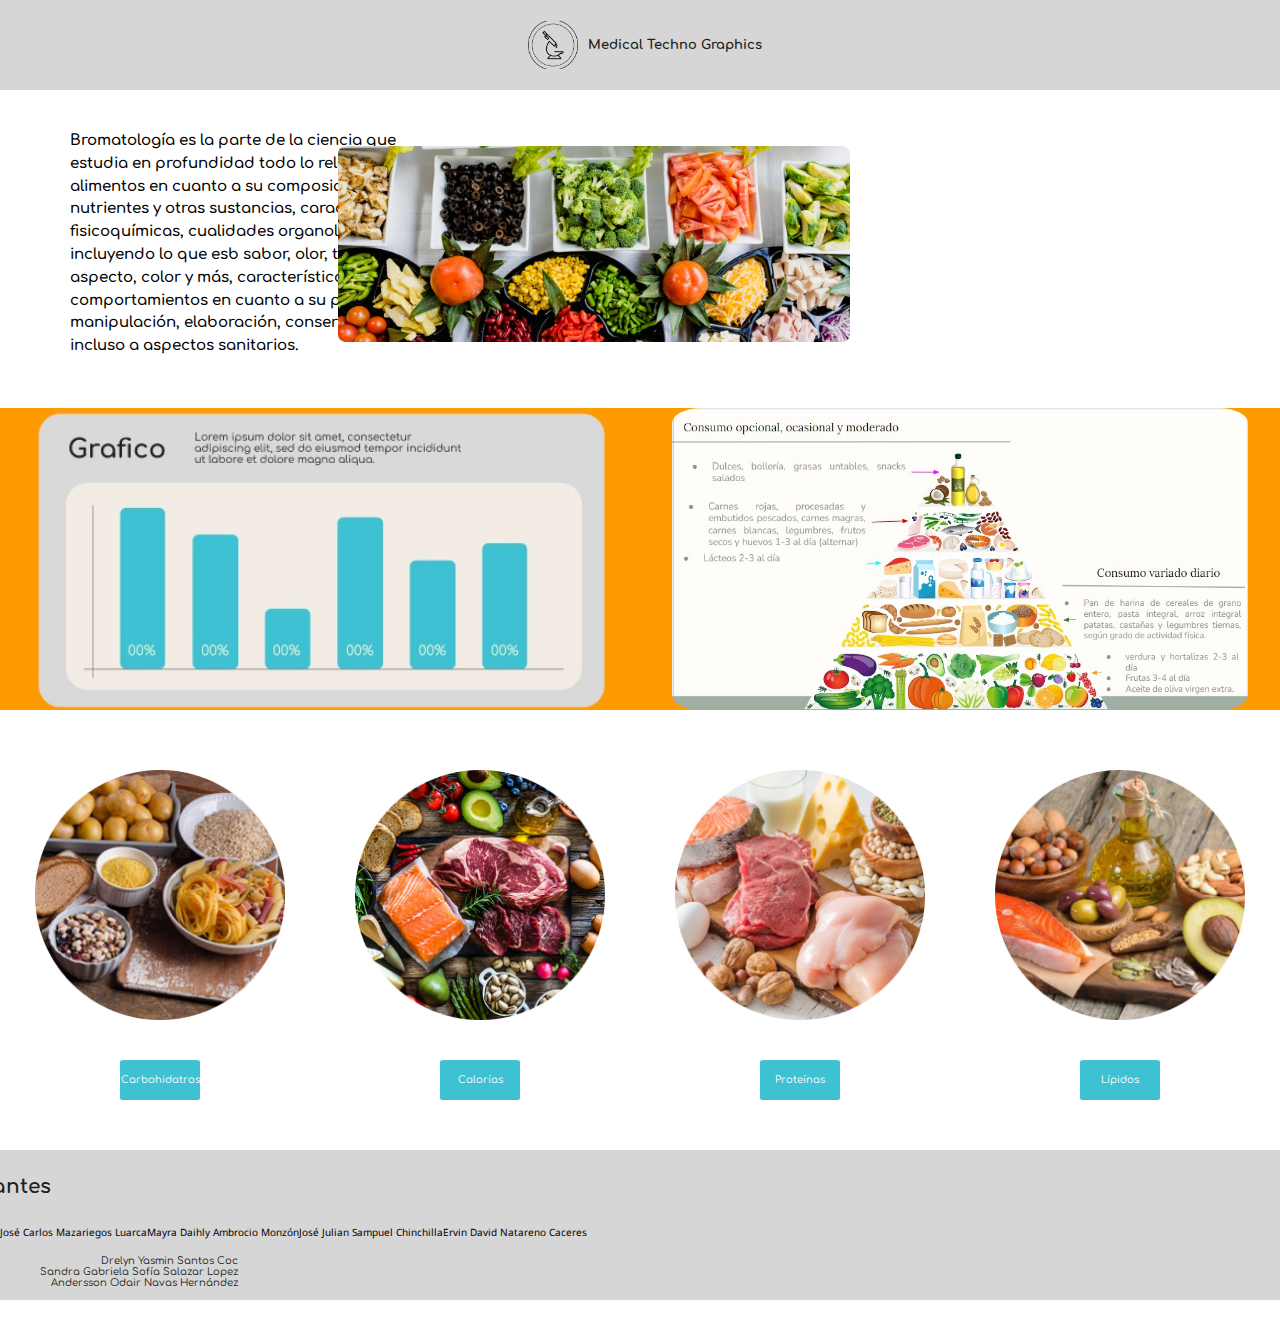
<file: index.html>
<!DOCTYPE html>
<html lang="e">
<head>
    <meta charset="UTF-8">
    <meta http-equiv="X-UA-Compatible" content="IE=edge">
    <meta name="viewport" content="width=device-width, initial-scale=1.0">
    <title>Document</title>
<link rel="stylesheet" href="css/configuracionGlobal.css">
<link rel="stylesheet" href="css/diseño.css">
<link rel="stylesheet" href="css/proteina.css">
<link rel="stylesheet" href="css/proteinas.css">
<link href="https://fonts.googleapis.com/css2?family=Comfortaa:wght@300&family=Fredoka:wght@500&family=Noto+Sans:ital,wght@0,100;0,200;0,300;0,400;0,500;0,600;0,700;0,800;0,900;1,100;1,200;1,300;1,400;1,500;1,600;1,700;1,800;1,900&display=swap" rel="stylesheet">

</head>
<body>

    <main id="root">
        <!-- Todo el contenido -->
    </main>
    
     
</div>

    <script src="./js/index.js" type="module"></script>
</body>

</html>
</file>
<file: css/configuracionGlobal.css>
*{
    margin: 0;
    padding: 0;
    box-sizing: border-box;
}

html{
    font-size: 10px;
    font-family: 'Comfortaa', cursive;
    font-family: 'Fredoka', sans-serif;
    font-family: 'Noto Sans', sans-serif;
}

@media screen and (max-width:37.5rem){ 
     .parrafo{
    align-self: flex-start;
    font-family: 'Comfortaa';
    font-style: normal;
    font-weight: 600;
    font-size: 2rem;
    line-height: 152%;
    text-align: left;
    max-width: 80%;
     }

     .barragris{
        width: 100%;
        height: 9rem;
        background-color:#D6D6D6;
        display: flex;
        flex-direction: row;
        justify-content: center;
        align-items: center;
    }
    .titulo{
    font-family: 'Comfortaa';
    font-style: normal;
    font-weight: 700;
    font-size: 13px;
    line-height: 19px;
    text-align: center;
    color: #202020;
    }
    
    .logo{
        width: 5rem;
        margin: 1rem;
        
    }
    
    .titulogeneral{
    margin-top: 5rem;
    font-family: 'Comfortaa';
    font-style: normal;
    font-weight: 500;
    font-size: 40px;
    line-height: 54px;
    text-align: center;
    color: #202020;
    }
    
    
    .parrafo{
        width: -5rem;
        margin-left: 2rem;
        align-self: flex-start;
        font-family: 'Comfortaa';
        font-style: normal;
        font-weight: 600;
        font-size: 1.5rem;
        line-height: 152%;
        text-align: left;
        display: flex;
    }
    
    .frutas{
        margin-left: 5rem;
        margin-top: 4rem;
        display: flex;
        flex-direction: column;
        justify-content: space-around;
        align-items: center;
        width: 30%;                                                                    
        height: auto;
    }
    
    .caja_amarilla{
        margin-top: 5rem;
        background-color: #FF9A00;
        width: 100%;
        height: auto;
        display: flex;
        justify-content: space-around;
    }
    
    .grafica{
        margin-left: 8rem;
        margin: 3rem;
        width: 40%;
        margin: 0 auto;
        width: 45%;
    
    }
    
    .piramide{
        width: 63rem;
        border-radius: 5%;
        margin-top: 5rem;
        margin: 5rem; 
    
        width: 40%;
        margin: 0 auto;
    
        width: 45%;
    
    }
    
    .elipse{
    width: 25rem;
    margin-top: 2rem;
    }
    
    .circulos{
        margin-top: 4rem;
        display: flex;
        flex-wrap: wrap;
        justify-content: space-around;
        align-items: center;
        width: 100%;                                                                    
        height: auto;
    }
    .circulos01{
        display: flex;
        flex-direction: column;
        justify-content: space-around;
        align-items: center;                                                                    
        height: auto;
    }
    .palabra{
        display: flex;
        font-family: 'Comfortaa';
        text-decoration: none;
        color:#fff;
        align-items: center;
        width: 8rem;
        height: 4rem;
        background-color: #3EC1D3;
        border-radius: 5%;
        text-align: center;
        margin-top: 4rem;
        flex-wrap: wrap;
        justify-content: space-around;
        align-items: center;   
        margin-bottom: 5rem;                                                                
    }
    
    .cuadros{
        margin-top: 1rem;
        display: flex;
        flex-wrap: wrap;
        justify-content: space-around;
        align-items: center;
        width: 100%;                                                                    
        height: auto;
    }
    
    .barrafinal{
        width: 100%;
        height: 15rem;
        background-color:#D6D6D6;
        display: flex;
        flex-direction: row;
        justify-content: center;
        align-items: center;
        position: relative;
        vertical-align: bottom;
        bottom: 0;
    }
    
    .escudo{
    right: 0;
    
    margin-left: 140rem;
    margin-top: 2.5rem;
    }
    
    .nombres{
        margin: 4rem;
        justify-content: flex-start;
        text-align: right;
        font-family: 'Comfortaa';
        margin-top: 3rem;
        color: #202020;
        display: flex;
        flex-direction: column;
    }
    
    .nombres2{
        margin: 5rem;
        justify-content: flex-start;
       font-family: 'Comfortaa';
       margin-top: 5rem;
       color: #202020;
       display: flex;
       flex-direction: column;
    }
    
    .subtitulo{
        margin-right: 130rem;
        left: 0;
        margin-top: 3rem;
        font-family: 'Comfortaa';
        font-style: normal;
        font-weight: 700;
        font-size: 2rem;
        line-height: 19px;
        text-align: center;
        color: #202020;
    }
    
    .listado{
        left: 0;
        position: absolute;
        align-items: flex-start;
        align-self: initial;
        width: 70%;
        display: flex;
        flex-direction: row;
        justify-content:flex-start;
    }
    .telefono_configuracion{
        width: 5rem;
    }
    .imagen_frutas{
    
        width: 50%;
        margin: 0 auto;
        position: absolute;
        margin-left: 55%;
        width: 40%;
    }
    
    .listado2{
        display: flex;
        flex-direction: row;
        width: 70rem;
    }
    
}

@media screen and (max-width:136.6rem){ 
    
}

@media screen and (max-width:192rem){ 
    
}
</file>
<file: css/diseño.css>
.barragris{
    width: 100%;
    height: 9rem;
    background-color:#D6D6D6;
    display: flex;
    flex-direction: row;
    justify-content: center;
    align-items: center;
}
.titulo{
font-family: 'Comfortaa';
font-style: normal;
font-weight: 700;
font-size: 13px;
line-height: 19px;
text-align: center;
color: #202020;
}

.logo{
    width: 5rem;
    margin: 1rem;
    
}

.titulogeneral{
margin-top: 5rem;
font-family: 'Comfortaa';
font-style: normal;
font-weight: 500;
font-size: 40px;
line-height: 54px;
text-align: center;
color: #202020;
}


.parrafo{
    width: -5rem;
    margin-left: 2rem;
    align-self: flex-start;
    font-family: 'Comfortaa';
    font-style: normal;
    font-weight: 600;
    font-size: 1.5rem;
    line-height: 152%;
    text-align: left;
    display: flex;
}

.frutas{
    margin-left: 5rem;
    margin-top: 4rem;
    display: flex;
    flex-direction: column;
    justify-content: space-around;
    align-items: center;
    width: 30%;                                                                    
    height: auto;
}

.caja_amarilla{
    margin-top: 5rem;
    background-color: #FF9A00;
    width: 100%;
    height: auto;
    display: flex;
    justify-content: space-around;
}

.grafica{
    margin-left: 8rem;
    margin: 3rem;
    width: 40%;
    margin: 0 auto;
    width: 45%;
}

.piramide{
    width: 63rem;
    border-radius: 5%;
    margin-top: 5rem;
    margin: 5rem; 
    width: 40%;
    margin: 0 auto;
    width: 45%;
    width: 40%;
    margin: 0 auto;
    width: 45%;
}

.elipse{
width: 25rem;
margin-top: 2rem;
}

.circulos{
    margin-top: 4rem;
    display: flex;
    flex-wrap: wrap;
    justify-content: space-around;
    align-items: center;
    width: 100%;                                                                    
    height: auto;
}
.circulos01{
    display: flex;
    flex-direction: column;
    justify-content: space-around;
    align-items: center;                                                                    
    height: auto;
}
.palabra{
    display: flex;
    font-family: 'Comfortaa';
    text-decoration: none;
    color:#fff;
    align-items: center;
    width: 8rem;
    height: 4rem;
    background-color: #3EC1D3;
    border-radius: 5%;
    text-align: center;
    margin-top: 4rem;
    flex-wrap: wrap;
    justify-content: space-around;
    align-items: center;   
    margin-bottom: 5rem;                                                                
}

.cuadros{
    margin-top: 1rem;
    display: flex;
    flex-wrap: wrap;
    justify-content: space-around;
    align-items: center;
    width: 100%;                                                                    
    height: auto;
}

.barrafinal{
    width: 100%;
    height: 15rem;
    background-color:#D6D6D6;
    display: flex;
    flex-direction: row;
    justify-content: center;
    align-items: center;
    position: relative;
    vertical-align: bottom;
    bottom: 0;
}

.escudo{
right: 0;

margin-left: 140rem;
margin-top: 2.5rem;
}

.nombres{
    margin: 4rem;
    justify-content: flex-start;
    text-align: right;
    font-family: 'Comfortaa';
    margin-top: 3rem;
    color: #202020;
    display: flex;
    flex-direction: column;
}

.nombres2{
    margin: 5rem;
    justify-content: flex-start;
   font-family: 'Comfortaa';
   margin-top: 5rem;
   color: #202020;
   display: flex;
   flex-direction: column;
}

.subtitulo{
    margin-right: 130rem;
    left: 0;
    margin-top: 3rem;
    font-family: 'Comfortaa';
    font-style: normal;
    font-weight: 700;
    font-size: 2rem;
    line-height: 19px;
    text-align: center;
    color: #202020;
}

.listado{
    left: 0;
    position: absolute;
    align-items: flex-start;
    align-self: initial;
    width: 70%;
    display: flex;
    flex-direction: row;
    justify-content:flex-start;
}
.telefono_configuracion{
    width: 5rem;
}
.imagen_frutas{
    width: 50%;
    margin: 0 auto;
    position: absolute;
    margin-left: 55%;
    width: 40%;
}

.listado2{
    display: flex;
    flex-direction: row;
    width: 70rem;
}
</file>
<file: css/proteina.css>
/*.Alimentos{
    margin-top: 10rem;
    text-align: center;
    font-family: 'Comfortaa';
    font-size: 2.5rem;
}



.alimentos2{
    width: 30rem;
}

.alimentos3{
    width: 29rem;
}

.prot{
    margin-top: 3rem;
    flex-direction: column;
    width: 100%;
    display: flex;
    justify-content: center;
    align-items: center;
} 
*/
</file>
<file: css/proteinas.css>
.imagenes{
    margin-top: -220px;
    margin-left: 1400px;
    height: 242px;
    width: 571px;
    border-radius: 0px;

}
.h{
    margin-top: 20px;
    text-align: center;
    font-size: 40px;
    font-family: Comfortaa;
}
.ande{
    margin-left: 5rem;
    margin-top: 4rem;
    display: flex;
    flex-direction: column;
    justify-content: space-around;
    align-items: center;
    width: 50%;                                                                    
    height: auto;
    font-size: 18px;
}
.video{
    background: #3EC1D3;
    position: relative;
    width: 100%;
    height: 550px;
    left: 0px;
    margin-top: 20px;
    display: flex;
    justify-content: center;
    align-items: center;
    flex-direction: column;
    margin-top: 1rem;
}

.video video{
    width: auto;
    height: 60%;
    border: 25px solid #D9D9D9;
    border-radius: 15px;
}

.Alimentos{
    text-align: center;
    font-family: 'Comfortaa';
    font-size: 2.5rem;
}



.alimentos2{
    width: 30rem;
}

.alimentos3{
    width: 29rem;
}

.prot{
    margin-top: 3rem;
    flex-direction: column;
    width: 100%;
    display: flex;
    justify-content: center;
    align-items: center;
} 
.texto-proteinas{
    color: white;
    font-family: 'Comfortaa';
    font-style: normal;
    text-align: center;
    margin: 0px 0px 30px 0px;
    font-size: 30px;
}
@media screen and (max-width:37.5rem){

    .imagenes{
        margin-top: -220px;
        margin-left: 1400px;
        height: 242px;
        width: 571px;
        border-radius: 0px;
    
    }
    .h{
        margin-top: 20px;
        text-align: center;
        font-size: 40px;
    }
    .ande{
        margin-left: 5rem;
        margin-top: 4rem;
        display: flex;
        flex-direction: column;
        justify-content: space-around;
        align-items: center;
        width: 50%;                                                                    
        height: auto;
        font-size: 18px;
    }
    .video{
        background: #3EC1D3;
        position: relative;
        width: 100%;
        height: 500px;
        left: 0px;
        margin-top: 20px;
        display: flex;
        justify-content: center;
        align-items: center;
    }
    
    .Alimentos{
        margin-top: 10rem;
        text-align: center;
        font-family: 'Comfortaa';
        font-size: 2.5rem;
    }
    
    
    
    .alimentos2{
        width: 30rem;
    }
    
    .alimentos3{
        width: 29rem;
    }
    
    .prot{
        margin-top: 3rem;
        flex-direction: column;
        width: 100%;
        display: flex;
        justify-content: center;
        align-items: center;
    } 

}
</file>
